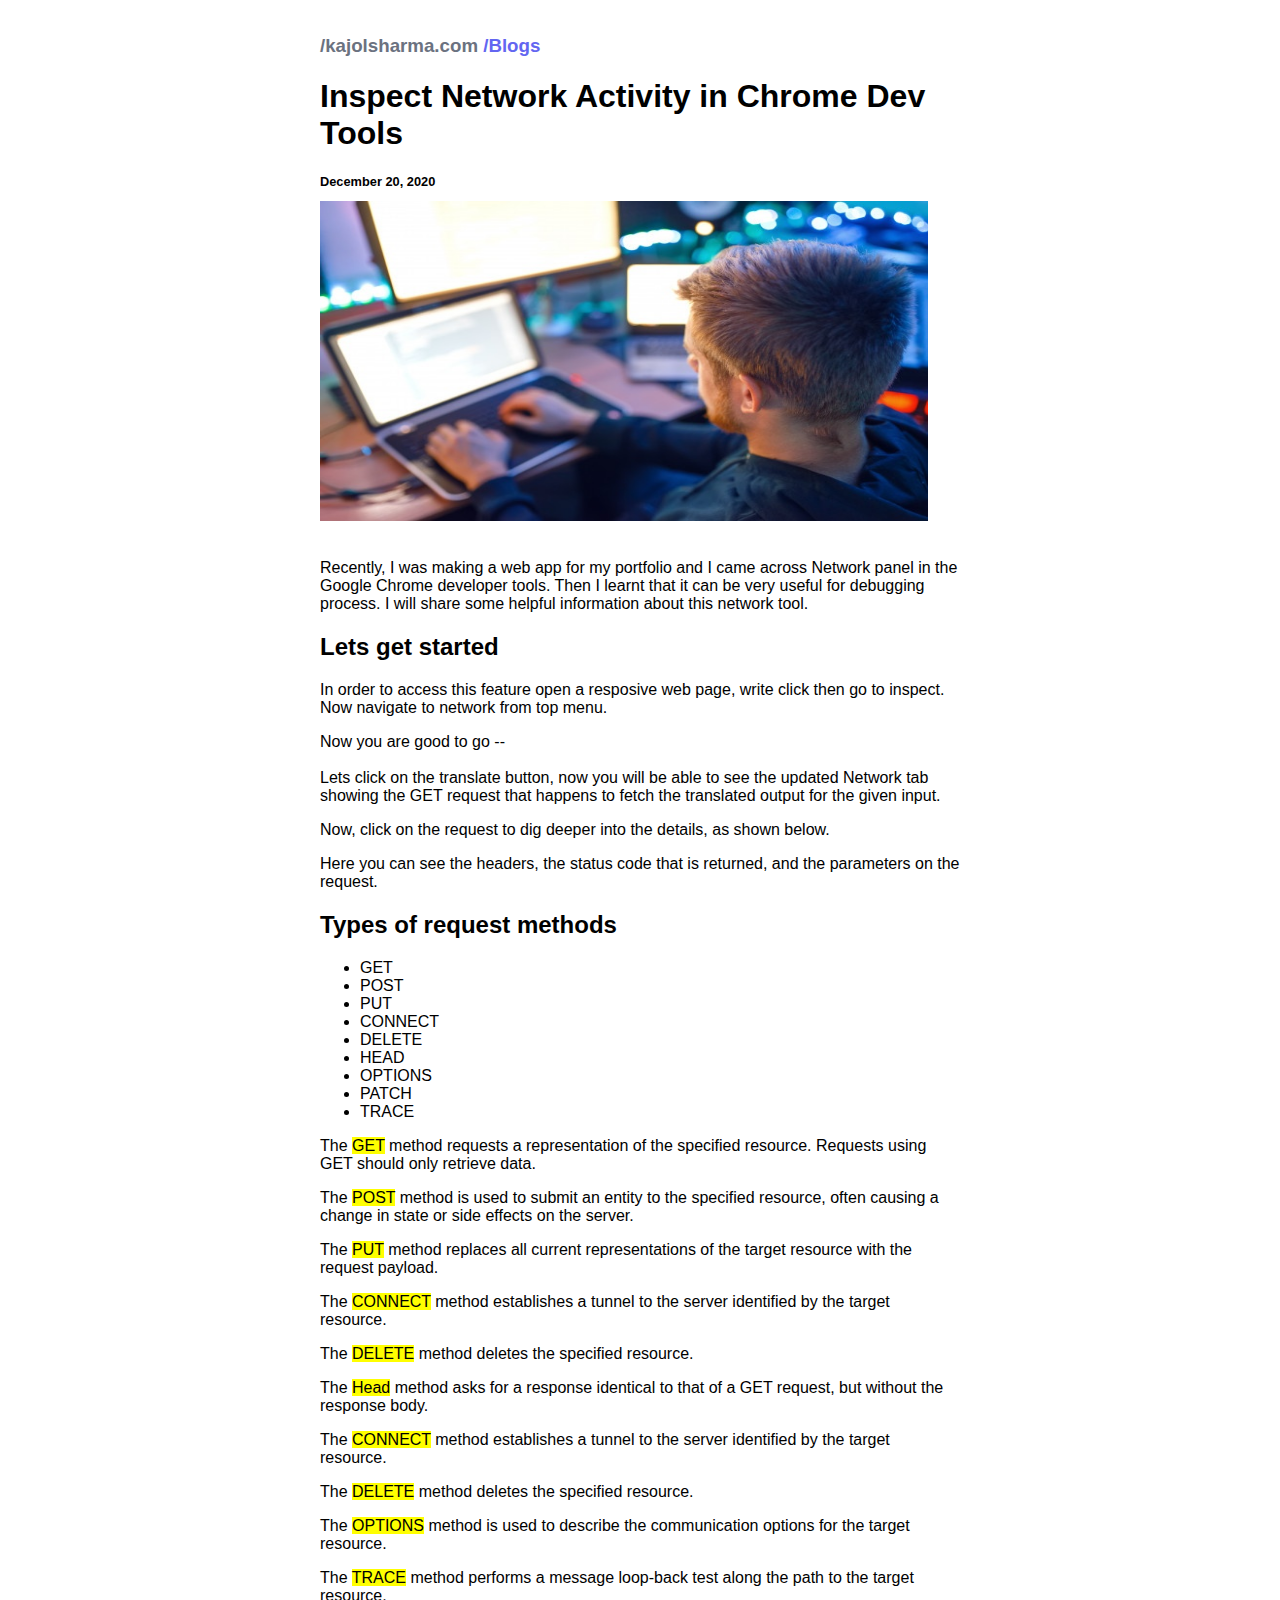
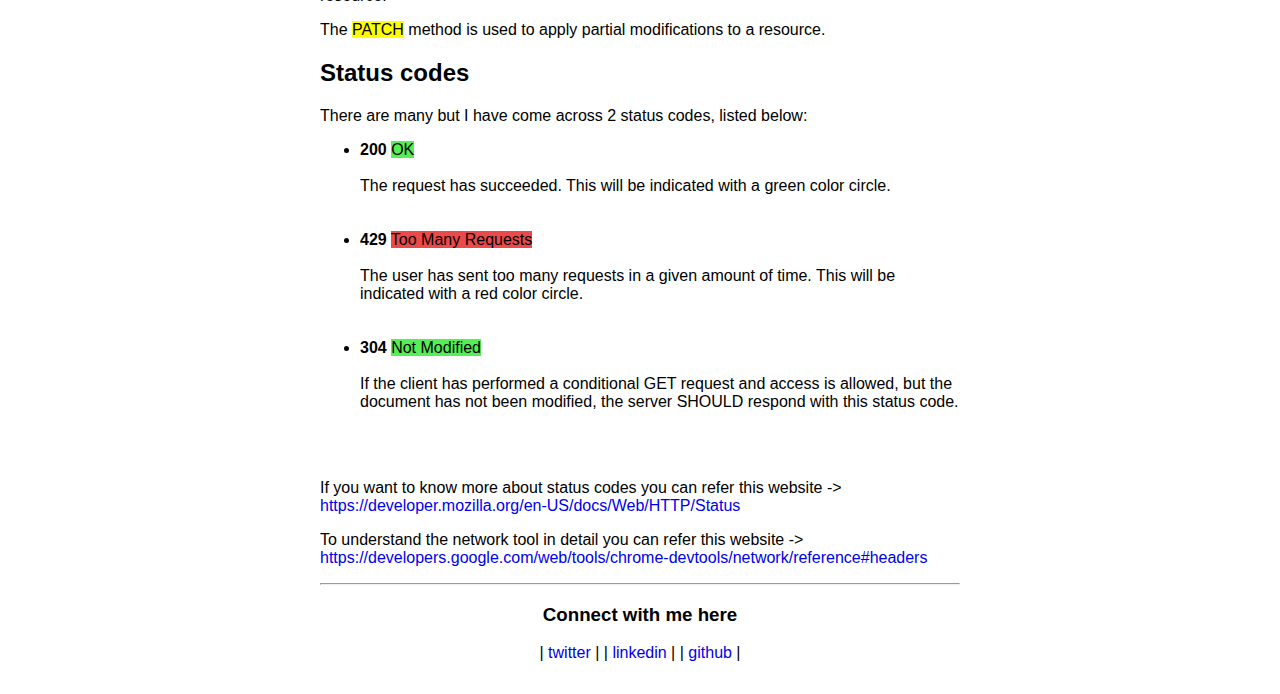
<file: blog2.html>
<!DOCTYPE html>
<html lang="en">
<head>
    <meta charset="UTF-8">
    <meta name="viewport" content="width=device-width, initial-scale=1.0">
    <title>kajolsharma.com | blog-2</title>
    <link href="/styles.css" rel="stylesheet"/>
</head>
<body>
    <div style="margin-left: auto; margin-right: auto; max-width: 40rem;
        padding: 1rem 1rem;">
        <h3 style="color: #6366F1;">
            <a href="/blogs.html" style="color: #6B7280; text-decoration: none;">
                /kajolsharma.com</a>
            /Blogs </h3>
            <h1 class="hero-heading">
                Inspect Network Activity in Chrome Dev Tools
            </h1>
            <p style="font-size: .8rem;"><strong>December 20, 2020</strong> </p>
        <img class="blog-img" src="/images/tool.jpg" />
        <br><br>
        <p>
            Recently, I was making a web app for my portfolio and I came across Network panel in the Google Chrome developer tools. Then I learnt that it can be very useful for debugging process.
            I will share some helpful information about this network tool.
        </p>
        <h2>Lets get started</h2>
        <p>
            In order to access this feature open a resposive web page, write click then go to inspect. Now navigate to network from top menu.

        </p>
        <p>
            Now you are good to go --
            <br><br>
            Lets click on the translate button, now you will be able to see the updated Network tab showing the GET request that happens to fetch the translated output for the given input.

        </p>
        <p>
            Now, click on the request to dig deeper into the details, as shown below.
        </p>
        <p>
            Here you can see the headers, the status code that is returned, and the parameters on the request. 

        </p>
        <h2>
            Types of request methods
        </h2>
        <ul>
            <li>
                GET
            </li>
            <li>
                POST
            </li>
            <li>
                PUT
            </li>
            <li>
                CONNECT
            </li>
            <li>
                DELETE
            </li>
            <li>
                HEAD
            </li>
            <li>
                OPTIONS
            </li>
            <li>
                PATCH
            </li>
            <li>
                TRACE
            </li>
        </ul>
        <p>
            The <span style="background-color: yellow;">GET</span> 
            method requests a representation of the specified resource. Requests using GET should only retrieve data.
        </p>
        <p>
            The <span style="background-color: yellow;">POST</span>
            method is used to submit an entity to the specified resource, often causing a change in state or side effects on the server.

        </p>
        <p>
            The <span style="background-color: yellow;">PUT</span>
            method replaces all current representations of the target resource with the request payload.
        </p>
        <p>
            The <span style="background-color: yellow;">CONNECT</span>
            method establishes a tunnel to the server identified by the target resource.
        </p>
        <P>
            The <span style="background-color: yellow;">DELETE</span>
            method deletes the specified resource.
        </P>
        
        <p>
            The <span style="background-color: yellow;">Head</span>
            method asks for a response identical to that of a GET request, but without the response body.
        </p>
        <p>
            The <span style="background-color: yellow;">CONNECT</span>
            method establishes a tunnel to the server identified by the target resource.
        </p>
        <P>
            The <span style="background-color: yellow;">DELETE</span>
            method deletes the specified resource.
        </P>
        
        <p>
            The <span style="background-color: yellow;">OPTIONS</span>
            method is used to describe the communication options for the target resource.
        </p>
        <P>
            The <span style="background-color: yellow;">TRACE</span>
            method performs a message loop-back test along the path to the target resource.
        </P>
        <p>
            The <span style="background-color: yellow;">PATCH</span>
            method is used to apply partial modifications to a resource.
        </p>
        <h2>
            Status codes
        </h2>
        <p>
            There are many but I have come across 2 status codes, listed below:
        </p>
        <ul>
            <li>
            <strong> 200</strong> <span style="background-color: rgb(85, 238, 85);">OK</span>
            <br><br>
               The request has succeeded. This will be indicated with a green color circle.
            </li>
        <br><br>

        <li>
            <strong> 429</strong> <span style="background-color:rgb(236, 74, 74);">Too Many Requests</span>
            <br><br>
               The user has sent too many requests in a given amount of time. This will be indicated with a red color circle.
        </li>
        <br><br>
        <li>
            <strong> 304</strong> <span style="background-color: rgb(85, 238, 85);">Not Modified</span>
            <br><br>
               If the client has performed a conditional GET request and access is allowed, but the document has not been modified, the server SHOULD respond with this status code.
        </li>

        </ul>
        <br><br>
        <p>
            If you want to know more about status codes you can refer this website -> 
            <a href="https://developer.mozilla.org/en-US/docs/Web/HTTP/Status" style="text-decoration: none;">https://developer.mozilla.org/en-US/docs/Web/HTTP/Status</a>
        </p>
        <p>
            To understand the network tool in detail you can refer this website -> 
            <a href="https://developers.google.com/web/tools/chrome-devtools/network/reference#headers" style="text-decoration: none;">https://developers.google.com/web/tools/chrome-devtools/network/reference#headers</a>
        </p>

        <hr>
            <footer style="text-align: center;">
                <h3>Connect with me here</h3>
                <p>
                    <span>
                        |
                        <a href="https://twitter.com/KajolSh21769182" style="text-decoration: none;">
                            twitter</a>
                            |
                    </span>
                    <span>
                        |
                        <a href="https://www.linkedin.com/in/kajol-sharma-bb1ba4153" style="text-decoration: none;">
                            linkedin</a>
                            |
                    </span>
                    <span>
                        |
                        <a href="https://github.com/kajol-rep" style="text-decoration: none;">
                            github</a>
                            |
                    </span>
                </p>
            </footer>
            </div>
            

</body>
</html>
</file>
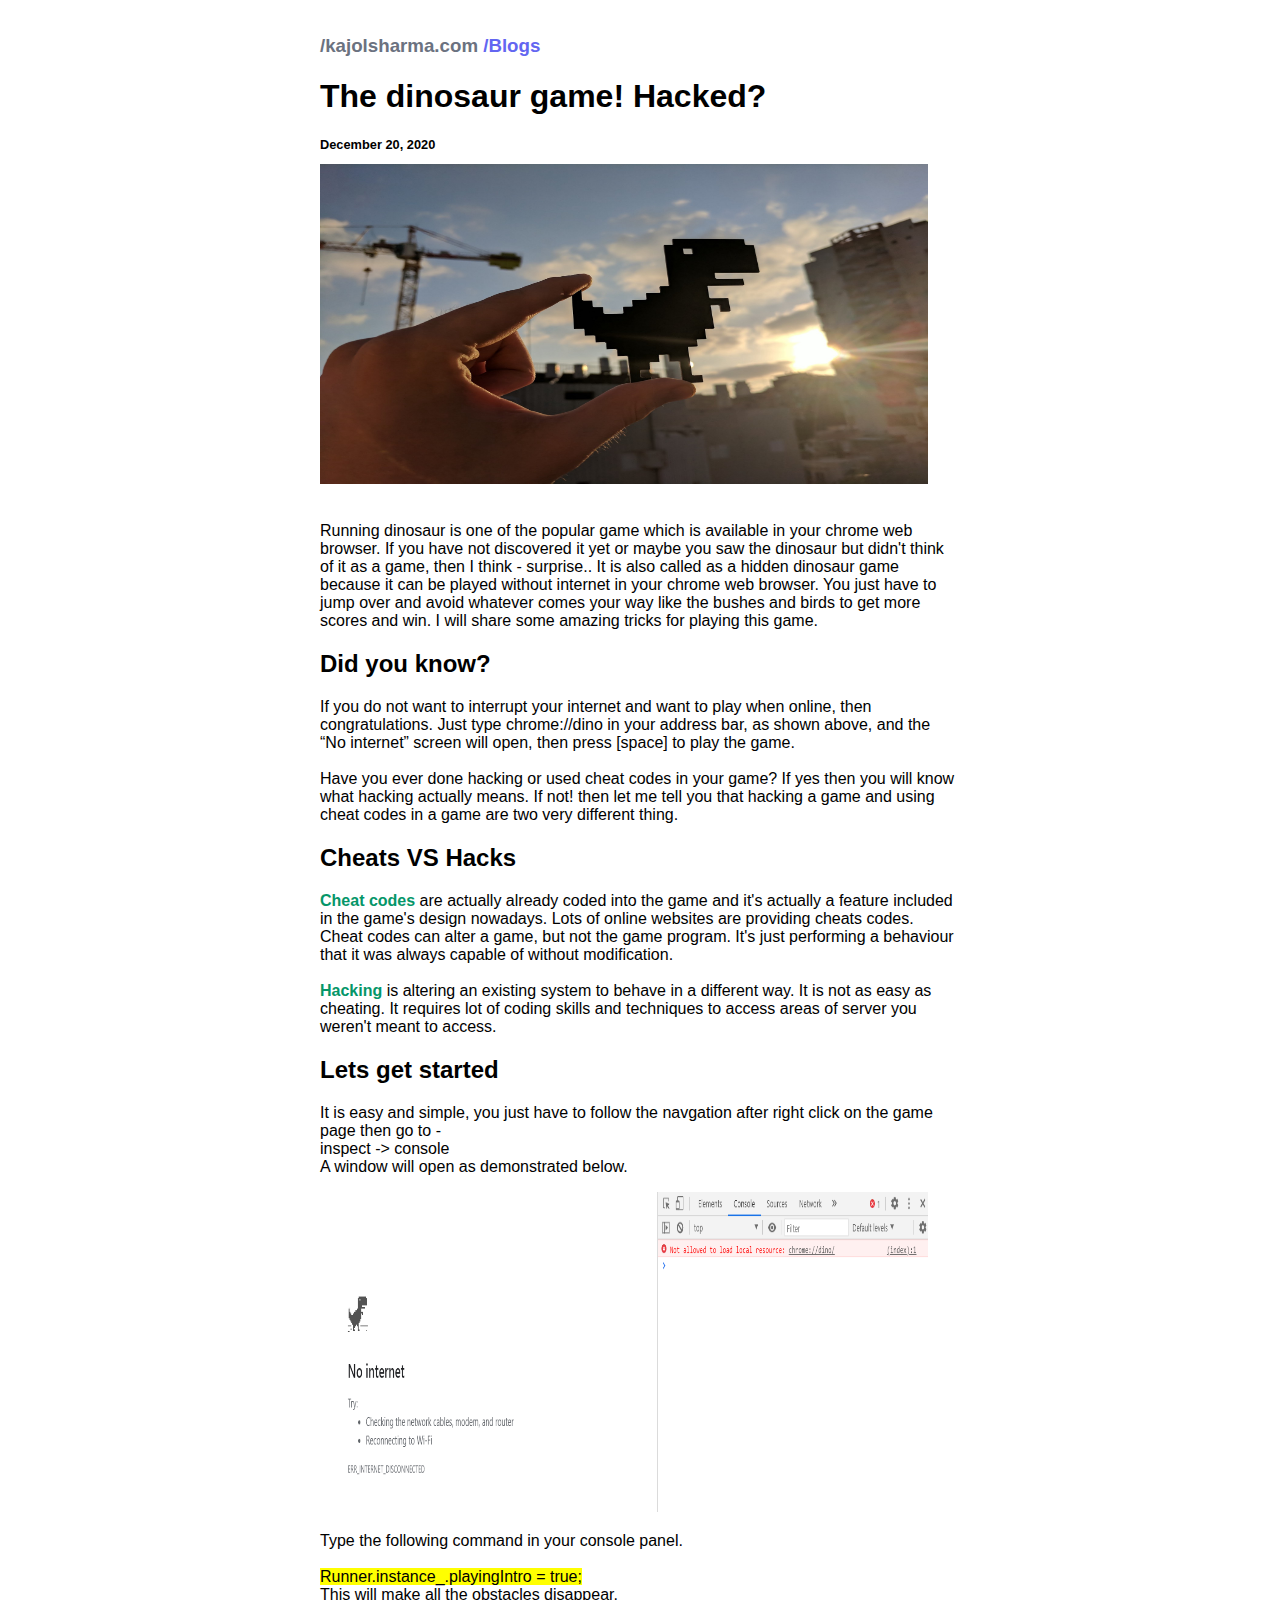
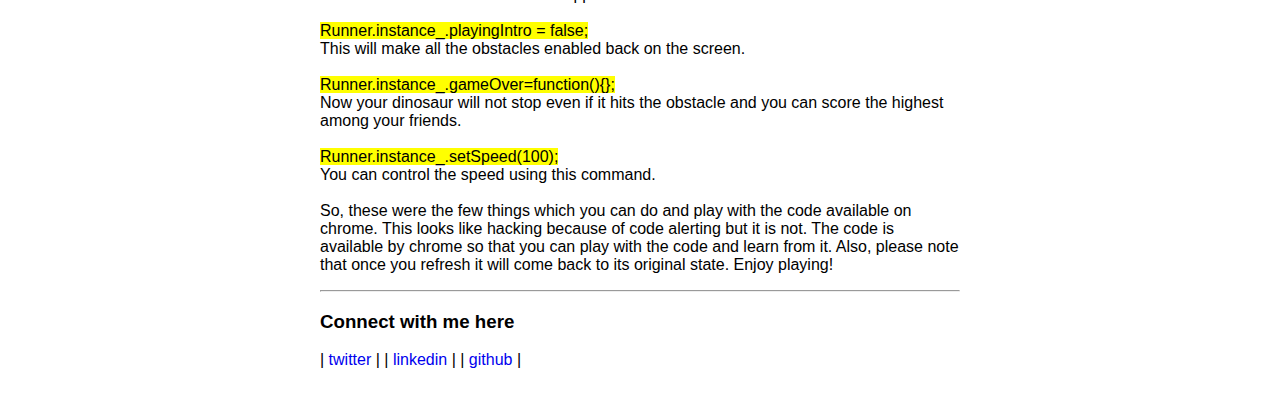
<file: first-blog.html>
<!DOCTYPE html>
<html lang="en">
<head>
    <meta charset="UTF-8">
    <meta name="viewport" content="width=device-width, initial-scale=1.0">
    <title>kajolsharma.com | blog-2</title>
    <link href="/styles.css" rel="stylesheet"/>
</head>
<body>

    <div style="margin-left: auto; margin-right: auto; max-width: 40rem; 
        padding: 1rem 1rem;">
        <h3 style="color: #6366F1;">
            <a href="/blogs.html" style="color: #6B7280; text-decoration: none;">
                /kajolsharma.com</a>
            /Blogs </h3>
        
        <h1 class="hero-heading">
            The dinosaur game! Hacked?
        </h1>

        <p style="font-size: 0.8rem;"><strong>December 20, 2020</strong> </p>
        <img class="blog-img" src="/images/dino.jpeg" />
        <br><br>
        <p>
            Running dinosaur is one of the popular game which is available in your chrome web browser.
            If you have not discovered it yet or maybe you saw the dinosaur but didn't think of it as a game, 
            then I think - surprise.. It is also called as a hidden dinosaur game because it can be played without internet in your chrome web browser. You just have to jump over and avoid whatever comes your way like the bushes and birds to get more scores and win.
            I will share some amazing tricks for playing this game.
        </p>

        <h2>Did you know?</h2>
        <p>
            If you do not want to interrupt your internet and want to play when online, then congratulations.
            Just type chrome://dino in your address bar, as shown above, and the “No internet” screen will open, then press [space] to play the game.
        <br>
        <br>
            Have you ever done hacking or used cheat codes in your game?
            If yes then you will know what hacking actually means.
            If not! then let me tell you that hacking a game and using cheat codes in a game are two very different thing.

        </p>

        <h2>Cheats VS Hacks</h2>
        <p>
            <span style="color:#059669 ;"><strong>Cheat codes</strong></span> are actually already coded into the game and it's actually a feature included in the game's design nowadays. Lots of online websites are providing cheats codes. Cheat codes can alter a game, but not the game program.
             It's just performing a behaviour that it was always capable of without modification.  
            <br><br>
            <span style="color:#059669 ;"><strong>Hacking</strong></span> is altering an existing system to behave in a different way. It is not as easy as cheating. It requires lot of coding skills and techniques to access areas of server you weren't meant to access.
        </p>
        <h2>Lets get started</h2>
        <p>
            It is easy and simple, you just have to follow the navgation after right click on the game page then go to -
            <br>inspect -> console<br>
            A window will open as demonstrated below. 
        </p>
        <img class="blog-img" src="/images/dino_inspect.png"/>
        <p>
            Type the following command in your console panel. 
            <br><br>
            <span style="background-color: yellow;">Runner.instance_.playingIntro = true;</span>
            <br>
            This will make all the obstacles disappear.
            <br><br>
            <span style="background-color: yellow;">Runner.instance_.playingIntro = false;</span>
            <br>
            This will make all the obstacles enabled back on the screen. 
            <br><br>
            <span style="background-color: yellow;">Runner.instance_.gameOver=function(){};</span>
            <br>
            Now your dinosaur will not stop even if it hits the obstacle and you can score the highest among your friends.
            <br><br>
            <span style="background-color: yellow;">Runner.instance_.setSpeed(100);</span>
            <br>
            You can control the speed using this command.
            <br><br>
            So, these were the few things which you can do and play with the code available on chrome.
            This looks like hacking because of code alerting but it is not.
            The code is available by chrome so that you can play with the code and learn from it.
            Also, please note that once you refresh it will come back to its original state.
            Enjoy playing!
            </p>

            <hr>
            <footer>
                <h3>Connect with me here</h3>
                <p>
                    <span>
                        |
                        <a href="https://twitter.com/KajolSh21769182" style="text-decoration: none;">
                            twitter</a>
                            |
                    </span>
                    <span>
                        |
                        <a href="https://www.linkedin.com/in/kajol-sharma-bb1ba4153" style="text-decoration: none;">
                            linkedin</a>
                            |
                    </span>
                    <span>
                        |
                        <a href="https://github.com/kajol-rep" style="text-decoration: none;">
                            github</a>
                            |
                    </span>
                </p>
            </footer>
            </div>


</body>
</html>
</file>
<file: styles.css>
:root{
    --primary-color:#6366F1;
    --dark-grey: #6B7280;
    --off-white:#E0E7FF;
}
@import url('https://fonts.googleapis.com/css2?family=Montserrat:wght@400;700&display=swap');
body {
    
    font-family: 'Montserrat', 
    sans-serif;
    
    margin: auto;
}

.container {

    padding-left: 1rem;
    padding-right: 1rem;
    

}

.container-center {
    max-width: 600px;
    margin: auto;

}
.pad-link{
    padding-top: 2rem;
    text-align: center;
    

}
.link{
    
    text-decoration: none;
    padding: 0.5rem 1rem;
}

.primary-link{
    background-color: var(--primary-color);
    border-radius: 0.5rem;
    color: white;

}

.secondary-link{
    color: var(--primary-color);
    border-radius: 0.5rem;
    border: 1px solid var(--primary-color);
}

.project-img{
    max-width: 12rem;
    max-height: 12rem;
    display: block;
    margin: auto;
    border-radius: 50rem;

}
.blog-img{
    
    height: 20rem;
    width: 38rem;
}
.list-non-bullet{
    list-style: none;
    
}

.list-item-inline{
    display: inline;
    padding: 0rem 0.5rem;
}
.space-out{
    margin-block-start: 0em;
    margin-block-end: 0em;
    padding-inline-start: 0px;
    padding-bottom: 0rem;
}
.navigation{
    background-color: var(--primary-color);
    color: white;
    padding: 1rem;
    border-bottom-left-radius: 1.5rem;
}
.navigation .nav-brand{
    font-weight: bold;
}

.navigation .nav-pills{
    text-align: right;

}

.navigation .link{
    color: white;
}
 .navigation .link-active{
     font-weight: bold;
 }

 .hero{
     padding: 2rem;
 }

.hero .hero-img{
    max-width: 350px;
    display: block;
    margin: auto;
}

.hero .hero-heading{
    padding-top: 0rem;
    color: var(--dark-grey);
    text-align: center;
}

.heading-inverted{
    color: var(--primary-color);

}

.user-image{
    border-radius: 50rem;
    width: 4rem;
    height: 4rem;
    margin-left: .5rem;
    
    
}



.section{
    padding: 1rem;
}

.section h1{
    display: block;
    padding: 0rem;
}
 .ow{
     background-color: var(--off-white);
 }

 .lw{
     background-color: #EFF6FF;
 }

.footer{
    background-color: var(--primary-color);
    padding: 2rem 1rem;
    text-align: center;
    color: white;
    border-top-right-radius: 1rem;
    margin-block-end: 0em;
}
.footer .link{
    
    color: white;
}
 .footer ul{
    padding-inline-start: 0px;
 }

 .social-image {
    display: inline-block;
    width: 2rem;
    height: 2rem;
    border-radius: 50rem;
    margin-right: 2rem;
    margin-left: 2.2rem;
    object-fit: cover;
    margin-block-start: 1em;
    margin-block-end: 1em;
  }
</file>
